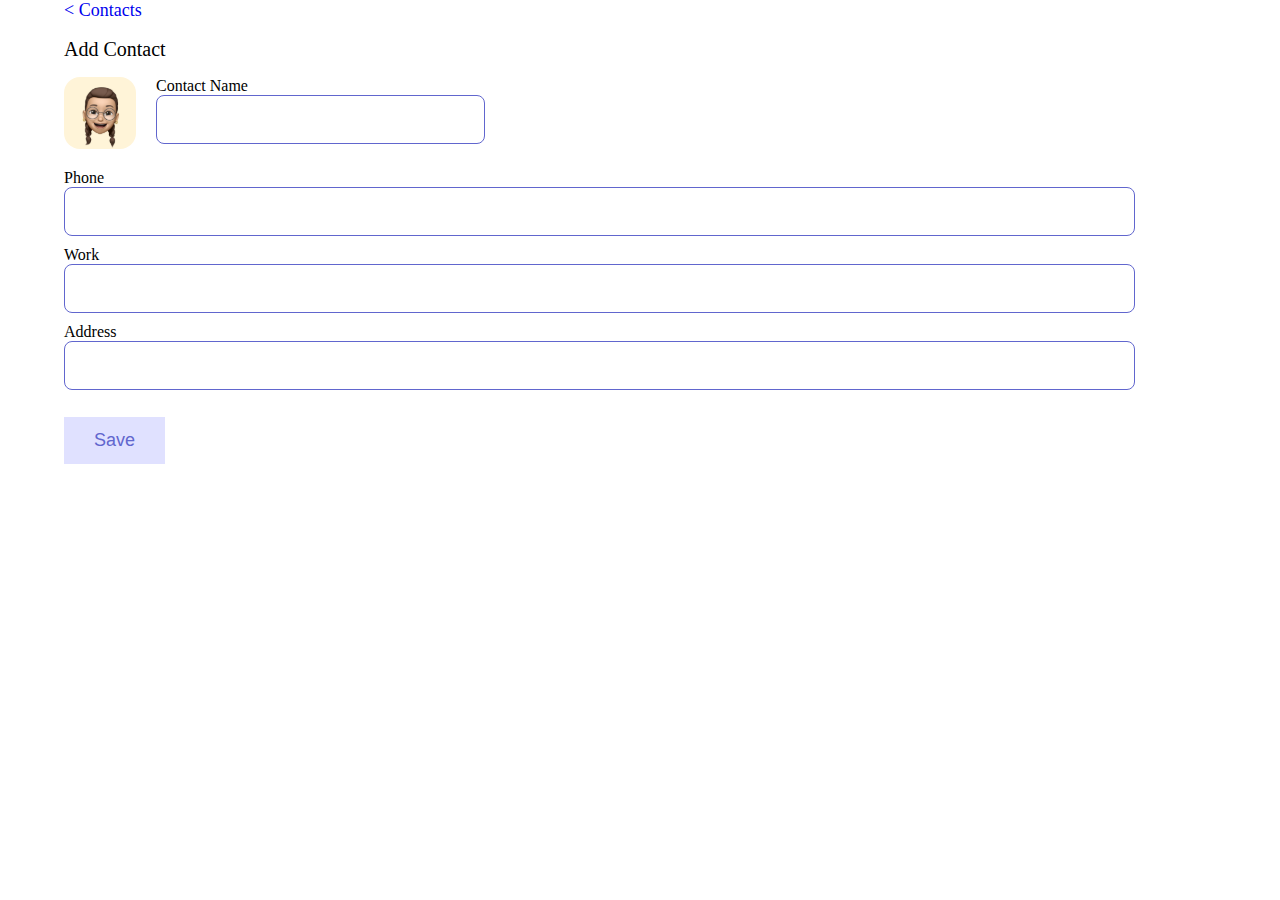
<file: New/add-contacts.html>
<!DOCTYPE html>
<html lang="en">

<head>
    <meta charset="UTF-8">
    <meta http-equiv="X-UA-Compatible" content="IE=edge">
    <meta name="viewport" content="width=device-width, initial-scale=1.0">
    <script src="storage.js"></script>
    <script src="add-contact.js"></script>
    <link rel="stylesheet" href="style.css" />
    <title>Add Contacts</title>
</head>

<body>
    <div id="add-contacts">
        <a href="index.html" class="section2-contacts">&lt Contacts</a>
        <h2>Add Contact</h2>
        <form method="post" autocomplete="on" id="createContactForm">
            <div class="picture-contact">
                <img src="maria.svg" alt="maria" />
                <div>
                    <label class="condes"> Contact Name </label> <br>
                    <input id="contactName" class="search33" type="text" required />
                </div>
            </div>
            <label class="condes" for="phone"> Phone </label> <br>
            <input id="phone" class="search3" type="number" name="phone" required /> <br>
            <label class="condes" for="work"> Work </label> <br>
            <input id="work" class="search3" type="text" name="work" required /> <br>
            <label class="condess" for="address"> Address </label> <br>
            <input id="address" class="search3" type="text" name="address" required /> <br>
            <input class="button4" type="submit" value="Save">
        </form>
    </div>
</body>

</html>
</file>
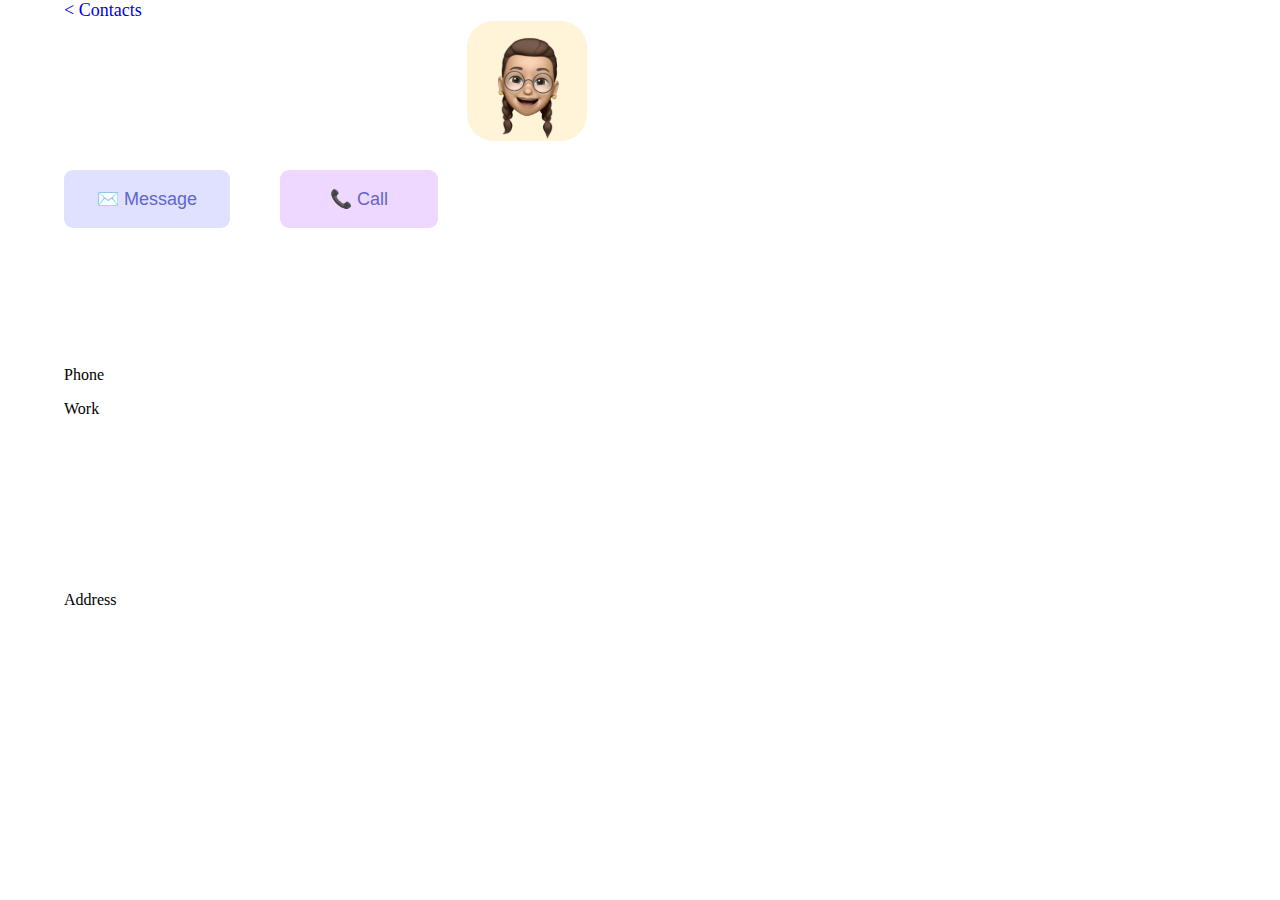
<file: New/contacts.html>
<!DOCTYPE html>
<html lang="en">
  <head>
    <meta charset="UTF-8" />
    <meta http-equiv="X-UA-Compatible" content="IE=edge" />
    <meta name="viewport" content="width=device-width, initial-scale=1.0" />
    <script src="storage.js"></script>
    <script src="contacts.js"></script>
    <link rel="stylesheet" href="style.css" />
    <title>Document</title>
  </head>
  <body>
    <a href="index.html" class="section2-contacts"> &lt Contacts</a>
    <figure class="mariaimg">
      <img src="maria.svg" alt="Image of Maria" />
      <figcaption id="contact-name"></figcaption>
    </figure>
    <div class="button-icon">
      <button class="button2">✉️ Message</button>
      <button class="button3">📞 Call</button>
    </div>
    <div style="margin-top: 12%">
      <p>
        Phone <br />
        <span class="section2-coloredtexts" id="contact-phone"></span>
      </p>

      <p>
        Work <br />
        <span class="section2-coloredtexts" id="contact-work"></span>
      </p>
    </div>
    <div style="margin-top: 15%">
      <p>
        Address <br />
        <span class="section2-coloredtexts" id="contact-address">
          </span
        >
      </p>
    </div>
  </body>
</html>
</file>
<file: New/style.css>
body{
    padding: 0%;
    margin: auto;
    width: 90%;
}
.contacts-top{
    display: flex;
    /* gap: 10px; */
    justify-content: space-between;
    margin-bottom: 1.2em;
  
}
.contacts{
    /* display:flex; */
    font-size: 24px;
    margin-top: 1em;
    text-decoration: none;
    color: black;
    /* border: 1px solid #6166CE; */
}
.button {
    background-color: #E0E1FF; 
    border: none;
    color: #6166CE;
    padding: 13px 30px;
    text-align: center;
    display: flex;
    font-size: 20px;
    gap: 10px;
    margin: 14px 0;
    cursor: pointer;
    text-decoration: none;
    border-radius: 8px;
}
input:focus{
    outline: none;
}
.search-input{
    border: 1px solid #6166CE;
    padding: 0.7em;
    border-radius: 12px;
}
.search-input i{
    color: #6166CE;
}
.search{
    border: none;
    font-size: 18px;
    width: 90%;
}
.search::placeholder{
    color: #6166CE;
}
.figs{
    display: flex;
}
figure{
    margin: auto;
}
.pcontacts{
    font-size: 20px;
    margin-bottom: 1.2em;
}

.logs1{
    display: flex;
    /* justify-content: space-between; */
    gap: 20px;
    text-decoration: none;
    color: black;
}
.contact-photos{
    margin-left: auto; 
    display: flex;
    gap: 1.4em;
}
.button2 {
    background-color: #E0E1FF; 
    border: none;
    border-radius: 9px;
    color: #6166CE;
    padding: 18px 33px;
    text-align: center;
    display: flex;
    font-size: 18px;
    font-weight: 500;
    gap: 15px;
    /* /* margin: 4px 2px; *\ */
    cursor: pointer;
}
.button3 {
    background-color: #EED8FF; 
    border: none;
    border-radius: 9px;
    color: #6166CE;
    padding: 18px 50px;
    text-align: center;
    display: flex;
    font-size: 18px;
    font-weight:500;
    gap: 10px;
    /* margin: 4px 2px; */
    cursor: pointer;
}
.button-icon{
    display: flex;
    gap: 50px;
    margin-top: 25px;
}
.button4 {
    background-color: #E0E1FF; 
    border: none;
    color: #6166CE;
    padding: 13px 30px;
    text-align: center;
    display: flex;
    font-size: 18px;
    /* gap: 10px; */
    margin-top: 17px;
    cursor: pointer;
}
.mariaimg{
    /* display: flex;
    justify-content: center;
    flex-direction: column; */
    margin: auto;
    width: 30%;
}
.mariaimg img{
    width: 120px;
}
.mariaimg figcaption{
    font-size: 20px;
}
.search3{
    /* margin-top: 13px; */
    margin-bottom: 10px;
    border: #6166CE 1px solid;
    padding: 1.2em;
    border-radius: 8px;
    width: 90%;
} 
.search33{
    border: #6166CE 1px solid;
    padding: 1.2em;
    border-radius: 8px;
    width: 140%;
}
.section2-contacts{
    text-decoration: none;
    font-size: 18px;
    /* margin-top: 1rem; */
}
.section2-coloredtexts{
    color: #6166CE;
    font-size: 1.5em;
    font-family:Georgia;
}
.picture-contact{
    display: flex;
    gap: 20px;
    margin-bottom: 20px;
    /* width: auto; */
}
.condes{
    font-family: Georgia ;
    margin-top: 10px;
}
.condess{
    margin-top: 60px;
}
h2{
    font-size: 20px;
    font-weight: 200;
}
</file>
